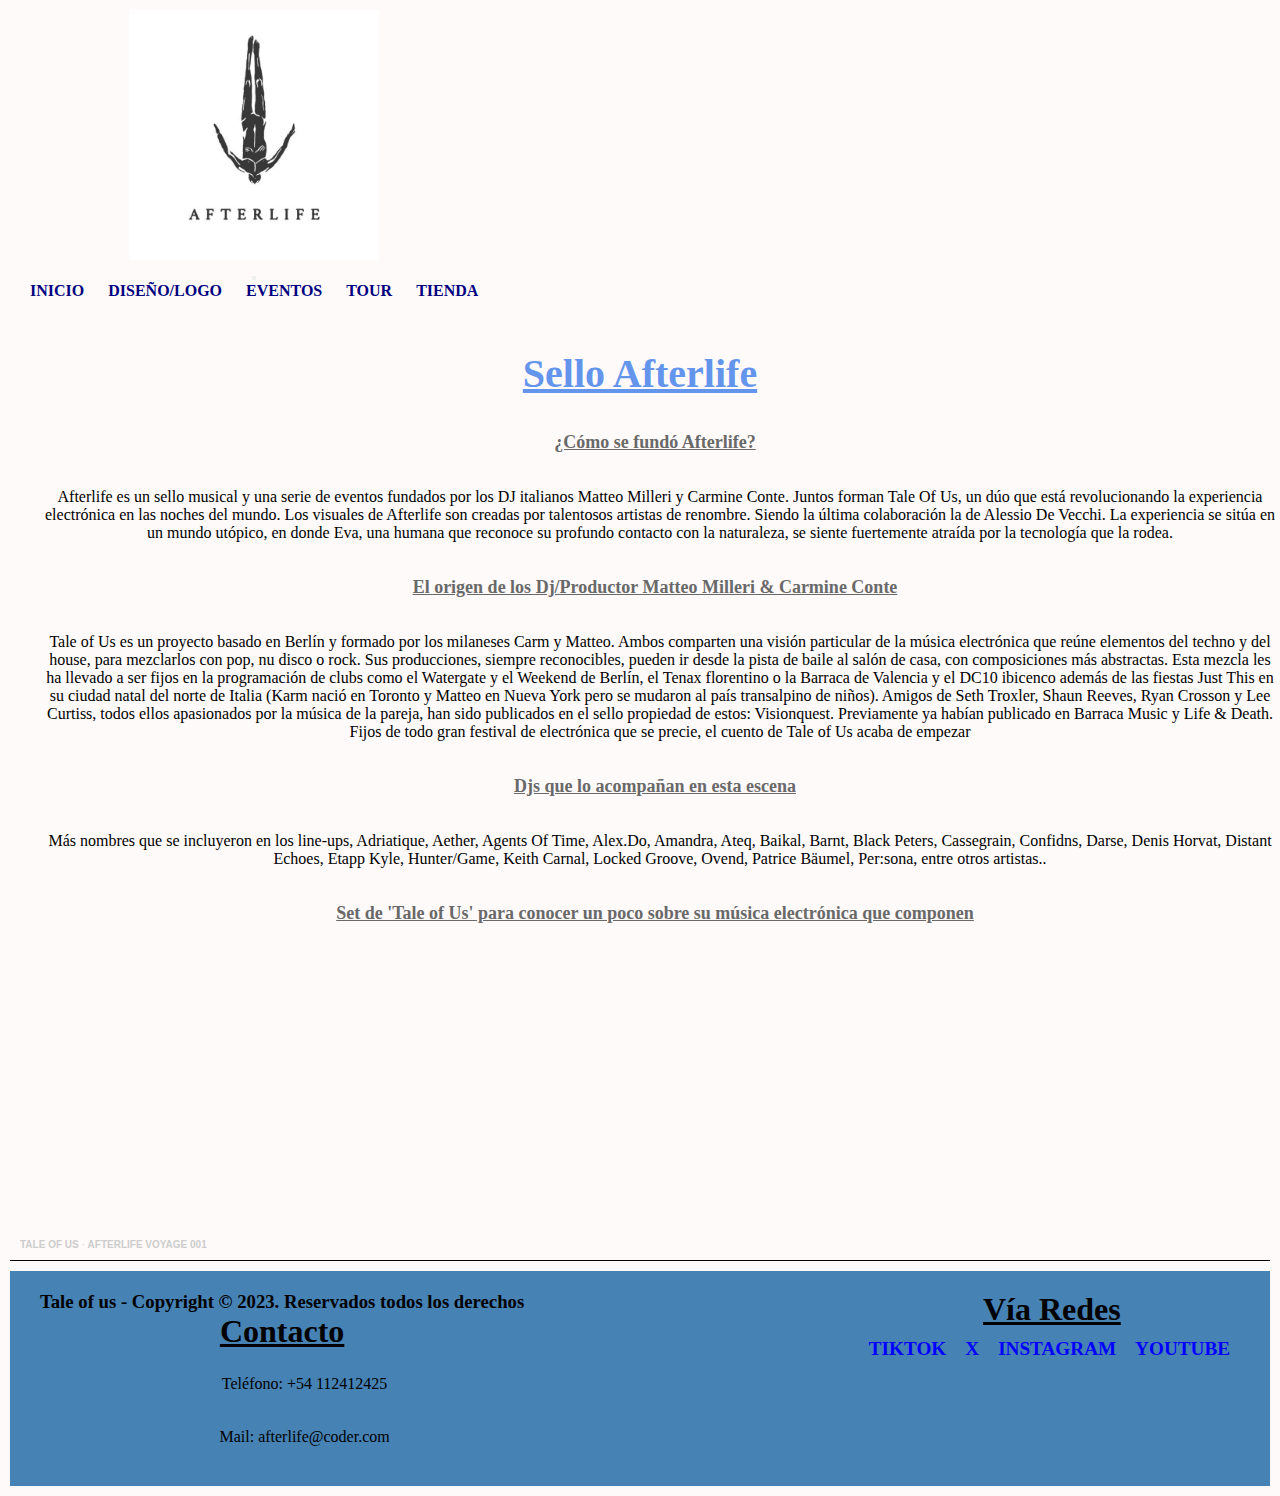
<file: index.html>
<!DOCTYPE html>
<html lang="es">

<head>
    <meta charset="UTF-8">
    <meta name="viewport" content="width=device-width, initial-scale=1.0">
    <meta name="description"
        content="Te damos la bienvenida a esta página de todo lo que conlleva la música electrónica">
    <title> Taleofus - Todo lo que necesitas saber de la música electrónica </title>
    <link rel="shortcut icon" href="https://electronicgroove.com/wp-content/uploads/2018/04/Afterlife.jpg" type="image/x-icon">
    <!-- CSS BS -->
    <link href="https://cdn.jsdelivr.net/npm/bootstrap@5.3.2/dist/css/bootstrap.min.css" rel="stylesheet"
        integrity="sha384-T3c6CoIi6uLrA9TneNEoa7RxnatzjcDSCmG1MXxSR1GAsXEV/Dwwykc2MPK8M2HN" crossorigin="anonymous">
    <!-- CSS -->
    <link rel="stylesheet" href="css/estilo.css">
</head>

<body>
    <!-- NavBar BS -->

    <header class="navbar navbar-expand-lg principio">
        <img class="logo" src="/img/logoafter.jpg" alt="Logo de Coder Taleofus">
        <div class="container-fluid">
            <a class="navbar-brand" href="#"></a>
            <button class="navbar-toggler" type="button" data-bs-toggle="collapse" data-bs-target="#navbarNav"
                aria-controls="navbarNav" aria-expanded="false" aria-label="Toggle navigation">
                <span class="navbar-toggler-icon"></span>
            </button>
            <nav class="collapse navbar-collapse" id="navbarNav">
                <ul class="navbar-nav">
                    <li><a href="index.html"> Inicio </a></li>
                    <li><a href="html/diseñologo.html"> Diseño/Logo</a></li>
                    <li><a href="html/eventos.html"> Eventos </a></li>
                    <li><a href="html/tour.html"> Tour </a></li>
                    <li><a href="html/contacto.html"> Tienda </a></li>
                </ul>
            </nav>
        </div>
    </header>

    <main>
        <h1> Sello Afterlife </h1>

        <h2> ¿Cómo se fundó Afterlife? </h2>

        <p>Afterlife es un sello musical y una serie de eventos fundados por los DJ italianos Matteo Milleri y Carmine
            Conte. Juntos forman Tale Of Us, un dúo que está revolucionando la experiencia electrónica en las noches del
            mundo. Los visuales de Afterlife son creadas por talentosos artistas de renombre. Siendo la última
            colaboración la de Alessio De Vecchi. La experiencia se sitúa en un mundo utópico, en donde Eva, una humana
            que reconoce su profundo contacto con la naturaleza, se siente fuertemente atraída por la tecnología que la
            rodea.</p>

        <h2> El origen de los Dj/Productor Matteo Milleri & Carmine Conte </h2>

        <p>Tale of Us es un proyecto basado en Berlín y formado por los milaneses Carm y Matteo. Ambos comparten una
            visión particular de la música electrónica que reúne elementos del techno y del house, para mezclarlos con
            pop, nu disco o rock. Sus producciones, siempre reconocibles, pueden ir desde la pista de baile al salón de
            casa, con composiciones más abstractas. Esta mezcla les ha llevado a ser fijos en la programación de clubs
            como el Watergate y el Weekend de Berlín, el Tenax florentino o la Barraca de Valencia y el DC10 ibicenco
            además de las fiestas Just This en su ciudad natal del norte de Italia (Karm nació en Toronto y Matteo en
            Nueva York pero se mudaron al país transalpino de niños). Amigos de Seth Troxler, Shaun Reeves, Ryan Crosson
            y Lee Curtiss, todos ellos apasionados por la música de la pareja, han sido publicados en el sello propiedad
            de estos: Visionquest. Previamente ya habían publicado en Barraca Music y Life & Death. Fijos de todo gran
            festival de electrónica que se precie, el cuento de Tale of Us acaba de empezar</p>

        <h2> Djs que lo acompañan en esta escena </h2>

        <p>Más nombres que se incluyeron en los line-ups, Adriatique, Aether, Agents Of Time, Alex.Do, Amandra, Ateq,
            Baikal, Barnt, Black Peters, Cassegrain, Confidns, Darse, Denis Horvat, Distant Echoes, Etapp Kyle,
            Hunter/Game, Keith Carnal, Locked Groove, Ovend, Patrice Bäumel, Per:sona, entre otros artistas..</p>

        <h2> Set de 'Tale of Us' para conocer un poco sobre su música electrónica que componen </h2>
        <iframe width="100%" height="300" scrolling="no" frameborder="no" allow="autoplay"
            src="https://w.soundcloud.com/player/?url=https%3A//api.soundcloud.com/tracks/292119579&color=%23ff5500&auto_play=false&hide_related=false&show_comments=true&show_user=true&show_reposts=false&show_teaser=true&visual=true"></iframe>
        <div
            style="font-size: 10px; color: #cccccc;line-break: anywhere;word-break: normal;overflow: hidden;white-space: nowrap;text-overflow: ellipsis; font-family: Interstate,Lucida Grande,Lucida Sans Unicode,Lucida Sans,Garuda,Verdana,Tahoma,sans-serif;font-weight: 100;">
            <a href="https://soundcloud.com/taleofus" title="Tale Of Us" target="_blank"
                style="color: #cccccc; text-decoration: none;">Tale Of Us</a> · <a
                href="https://soundcloud.com/taleofus/afterlife-voyage-001" title="Afterlife Voyage 001" target="_blank"
                style="color: #cccccc; text-decoration: none;">Afterlife Voyage 001</a>
        </div>
    </main>

    <footer class="footer">
        <div class="footerContenido d-flex flex-column text-center">
            <div class="informacionContacto">
                <h3> Tale of us - Copyright © 2023. Reservados todos los derechos </h3>
                <h4>Contacto</h4>
                <p><i class="fas fa-phone"></i> Teléfono: +54 112412425</p>
                <p><i class="fas fa-envelope"></i> Mail: afterlife@coder.com</p>
            </div>
            <div class="viaRedes">
                <h4>Vía Redes</h4>
                <a href="#"><i class="fab fa-tiktok"></i>Tiktok</a>
                <a href="#"><i class="fab fa-x"></i>X</a>
                <a href="#"><i class="fab fa-instagram"></i>Instagram</a>
                <a href="#"><i class="fab fa-youtube"></i>Youtube</a>
            </div>
        </div>
    </footer>

    <script src="https://cdn.jsdelivr.net/npm/bootstrap@5.3.2/dist/js/bootstrap.bundle.min.js"
        integrity="sha384-C6RzsynM9kWDrMNeT87bh95OGNyZPhcTNXj1NW7RuBCsyN/o0jlpcV8Qyq46cDfL"
        crossorigin="anonymous"></script>
</body>

</html>
</file>
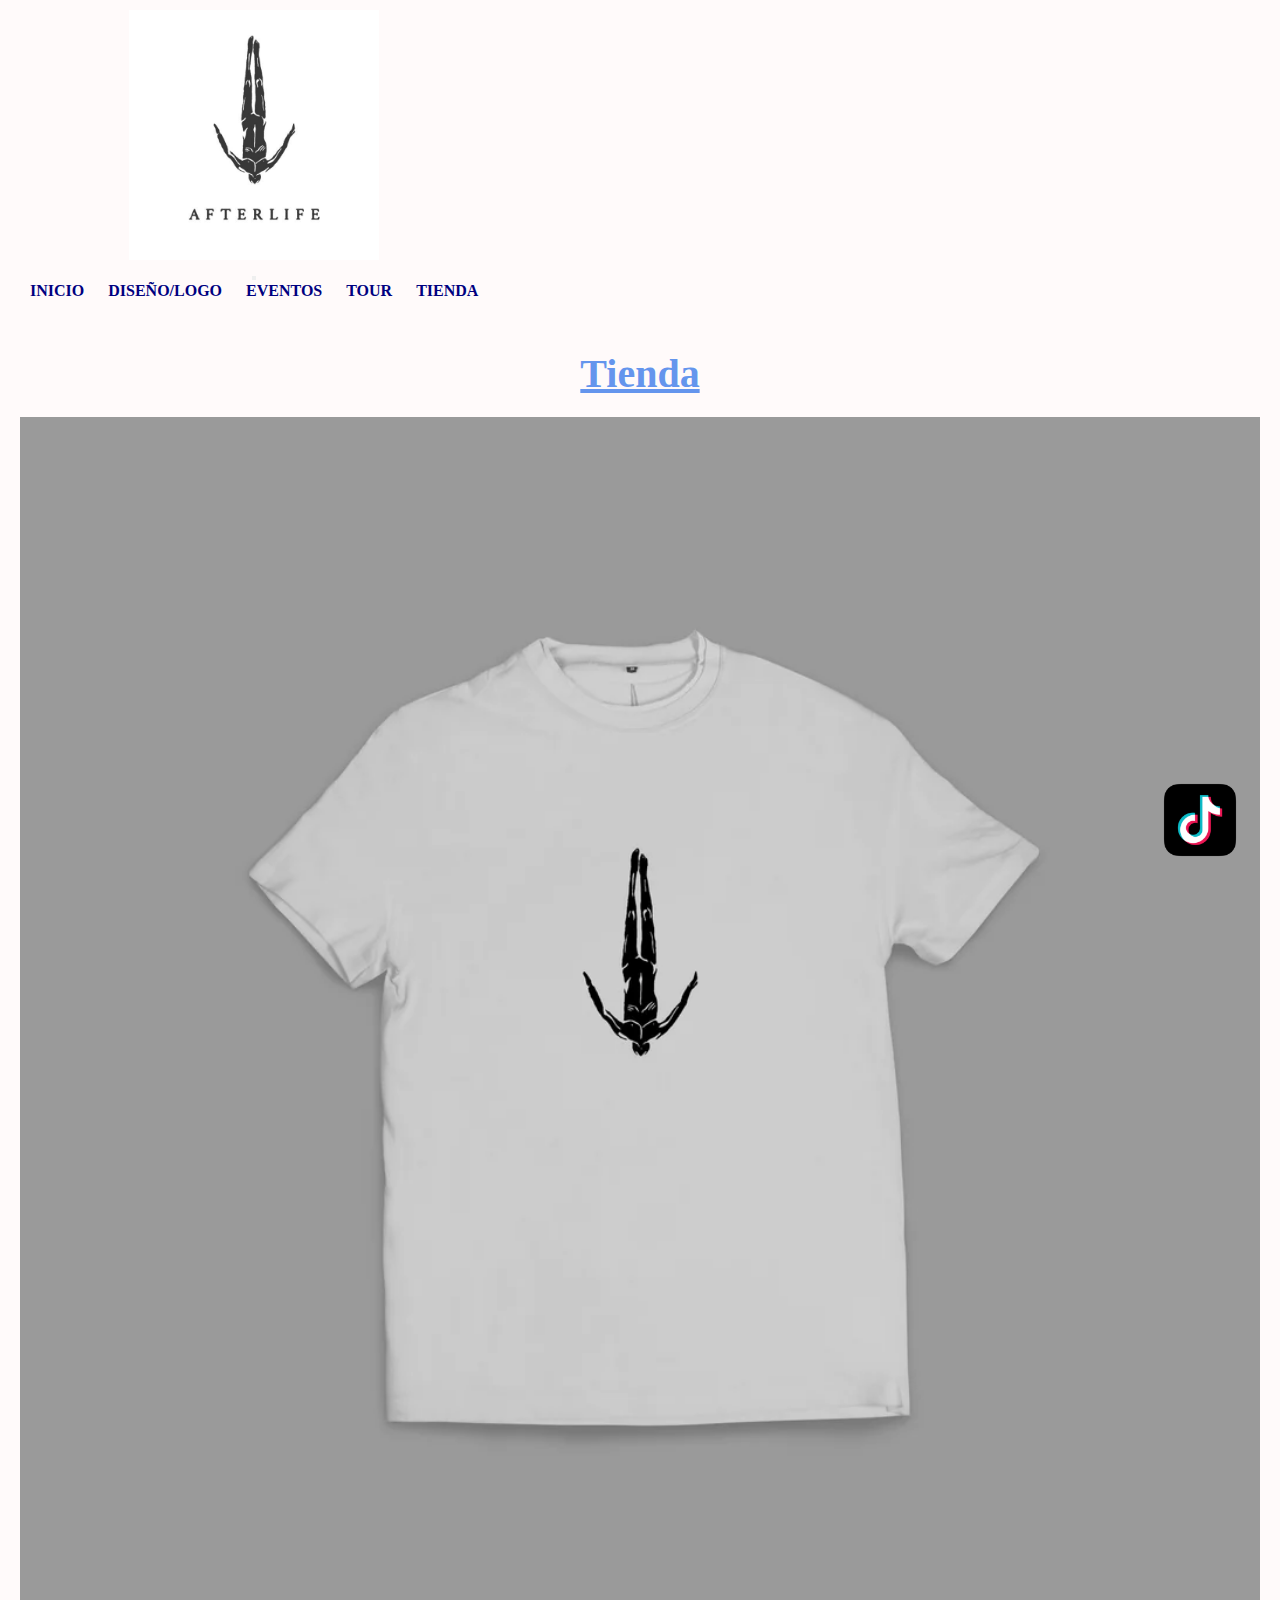
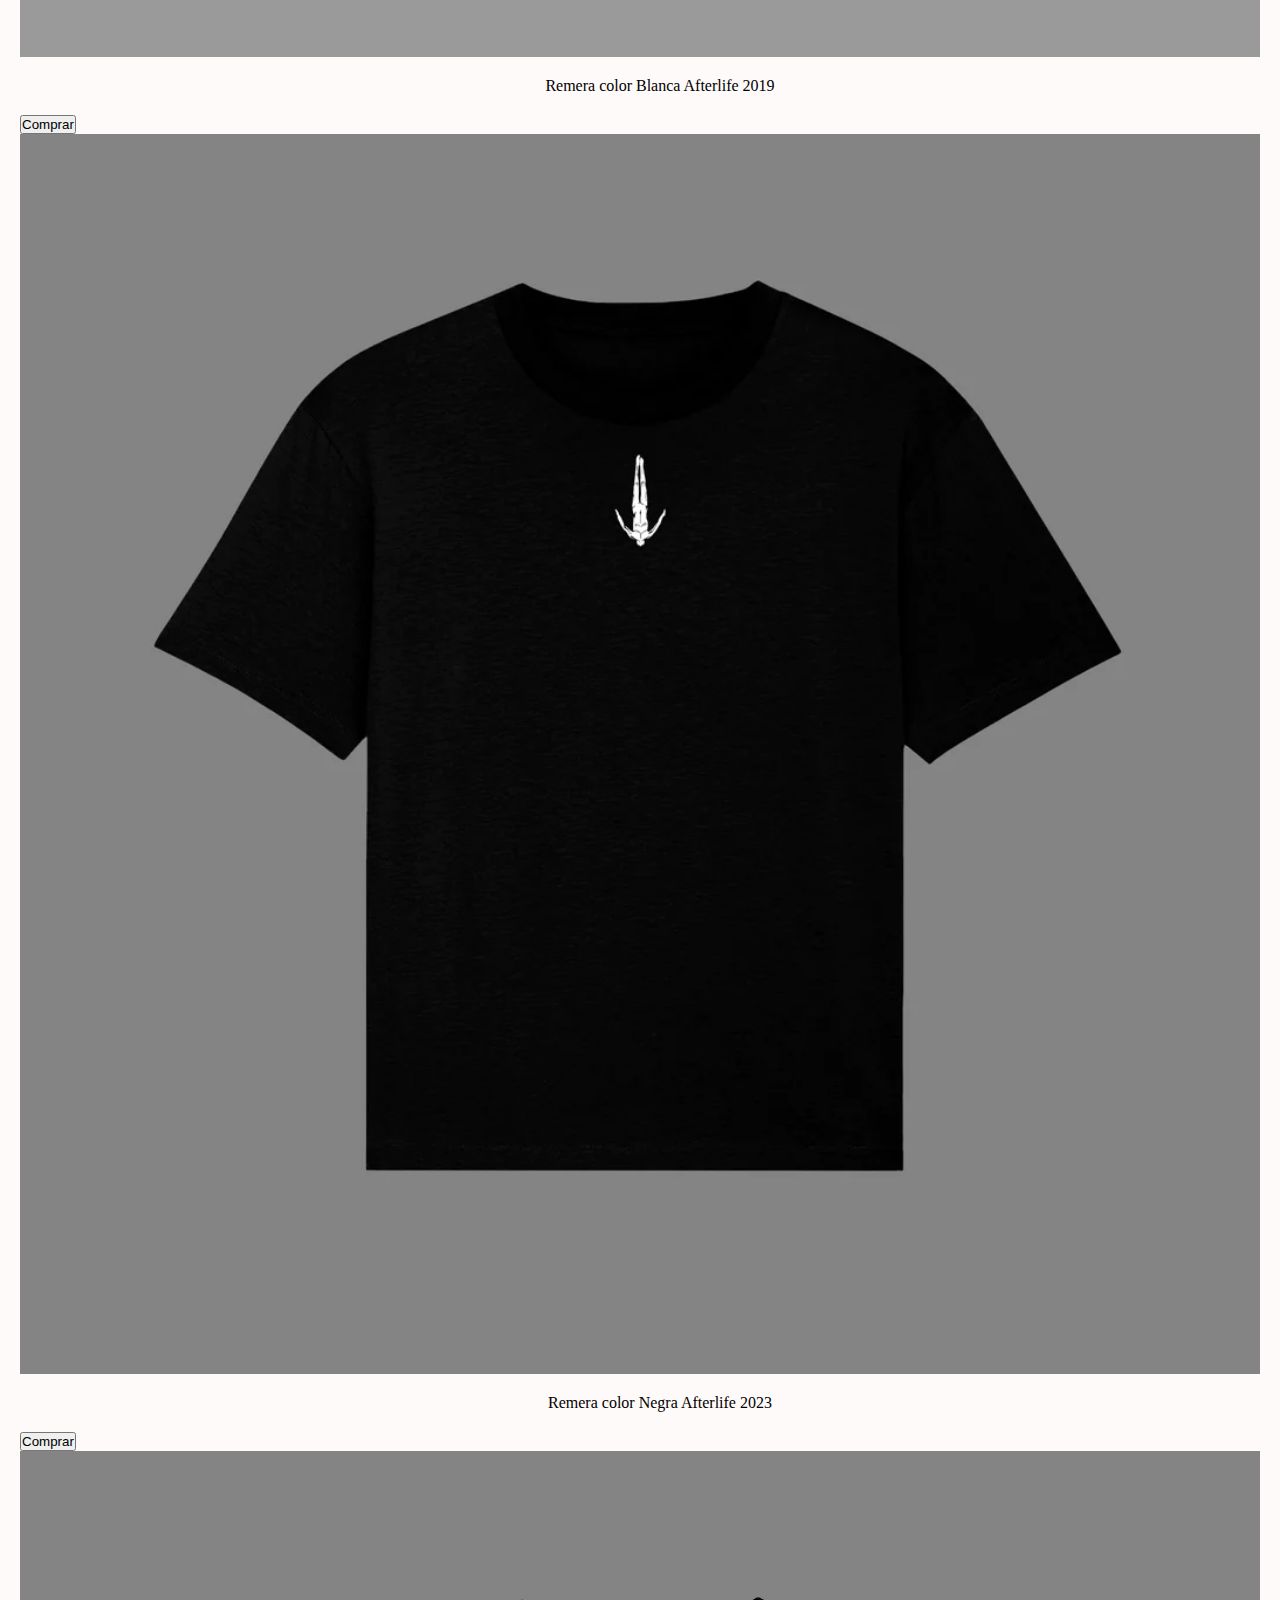
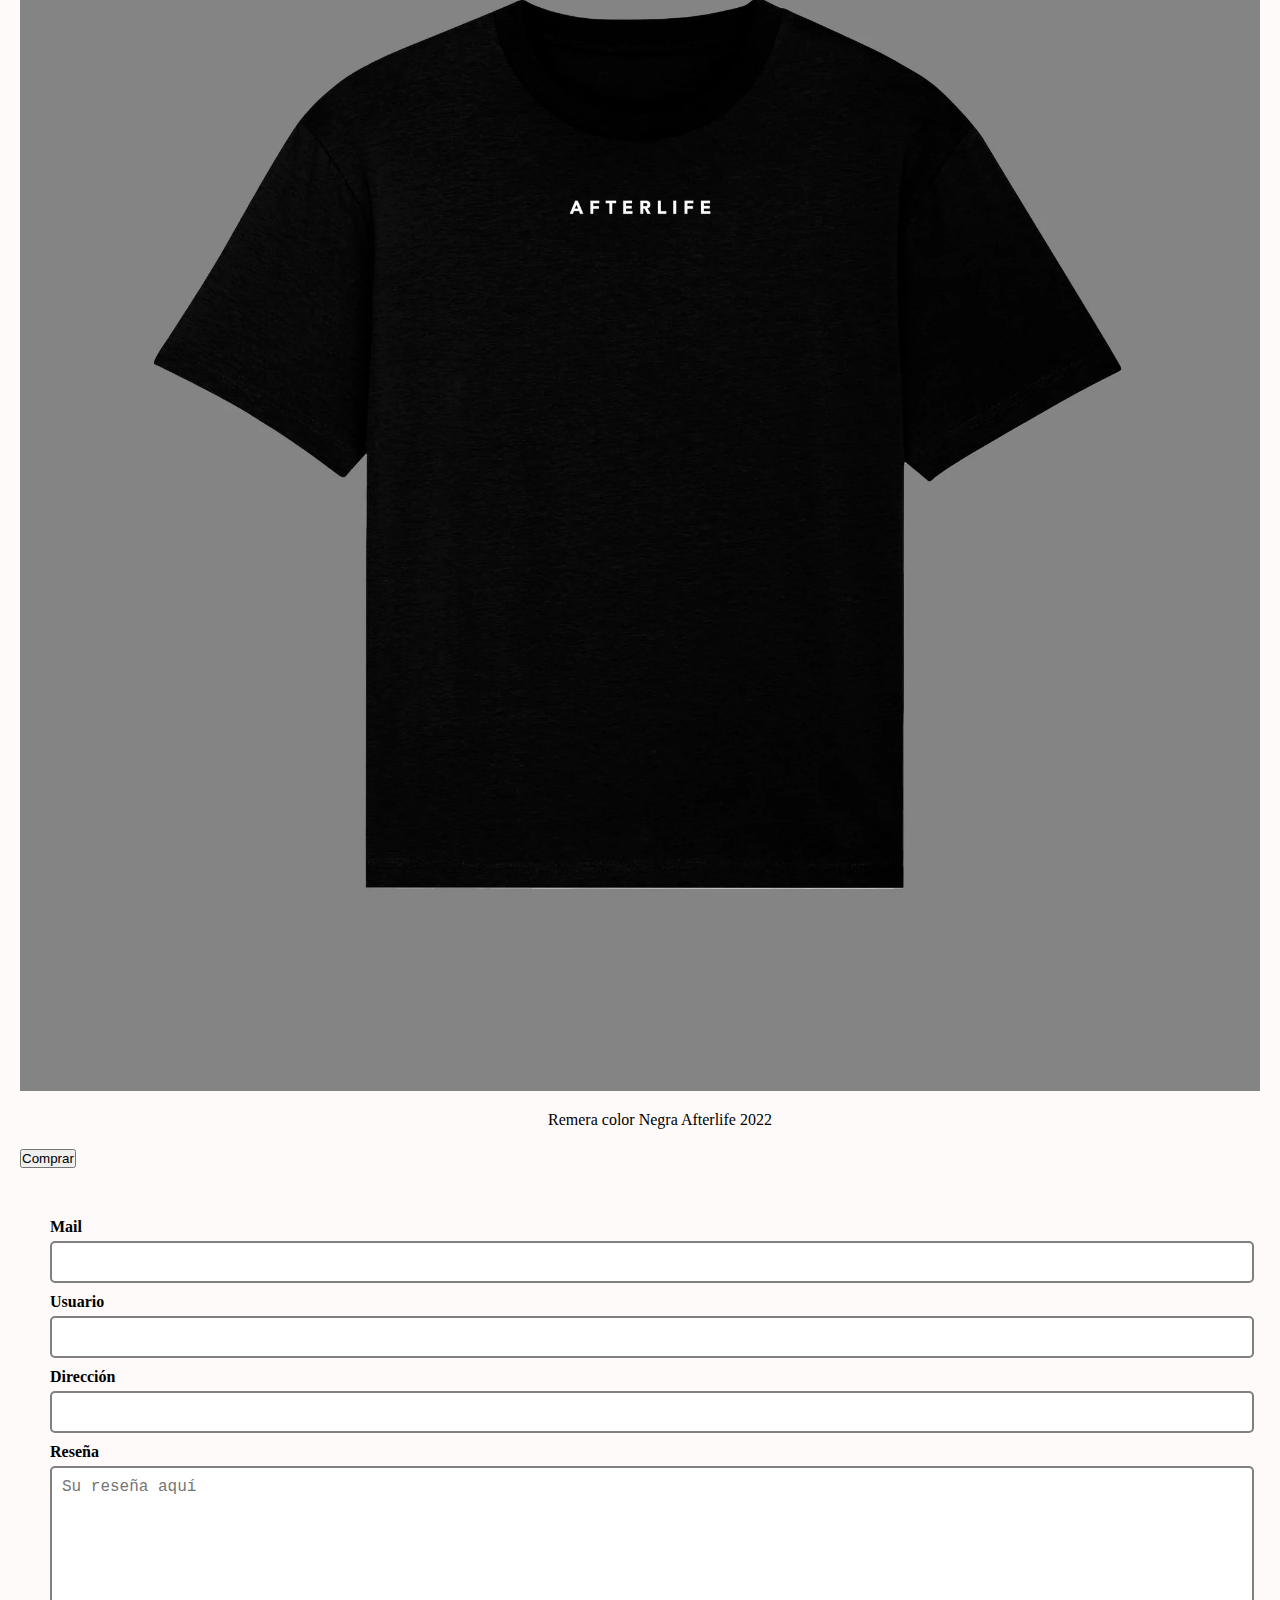
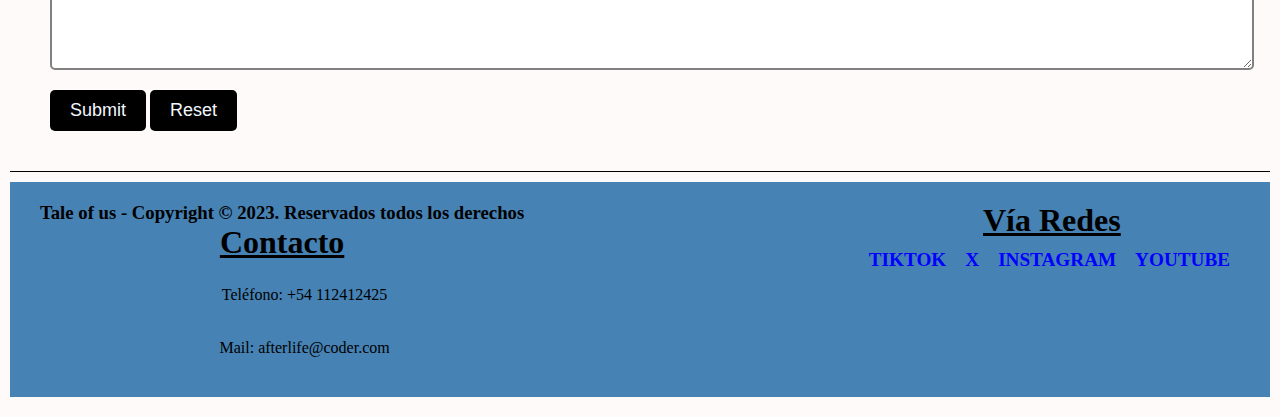
<file: html/contacto.html>
<!DOCTYPE html>
<html lang="es">

<head>
    <meta charset="UTF-8">
    <meta name="viewport" content="width=device-width, initial-scale=1.0">
    <meta name="description" content="Ponete en contacto con nosotros que te vamos a guiar todo lo que podamos.">
    <title>Contacto - Taleofus</title>
    <link rel="shortcut icon" href="https://electronicgroove.com/wp-content/uploads/2018/04/Afterlife.jpg"
        type="image/x-icon">
    <!-- CSS BS -->
    <link href="https://cdn.jsdelivr.net/npm/bootstrap@5.3.2/dist/css/bootstrap.min.css" rel="stylesheet"
        integrity="sha384-T3c6CoIi6uLrA9TneNEoa7RxnatzjcDSCmG1MXxSR1GAsXEV/Dwwykc2MPK8M2HN" crossorigin="anonymous">
    <!-- CSS -->
    <link rel="stylesheet" href="../css/estilo.css">
</head>

<body>
    <header class="navbar navbar-expand-lg principio">
        <img class="logo" src="/img/logoafter.jpg" alt="Logo de Coder Taleofus">
        <div class="container-fluid">
            <a class="navbar-brand" href="#"></a>
            <button class="navbar-toggler" type="button" data-bs-toggle="collapse" data-bs-target="#navbarNav"
                aria-controls="navbarNav" aria-expanded="false" aria-label="Toggle navigation">
                <span class="navbar-toggler-icon"></span>
            </button>
            <nav class="collapse navbar-collapse" id="navbarNav">
                <ul class="navbar-nav">
                    <li><a href="/index.html"> Inicio </a></li>
                    <li><a href="diseñologo.html"> Diseño/Logo</a></li>
                    <li><a href="eventos.html"> Eventos </a></li>
                    <li><a href="tour.html"> Tour </a></li>
                    <li><a href="contacto.html"> Tienda </a></li>
                </ul>
            </nav>
        </div>
    </header>

    <main class="row">
        <h1> Tienda </h1>

        <div class="tarjeta col-xl-4 col-md-10">
            <img class="imgContacto" src="../img/tienda.png" alt="Foto de remera blanca de las primeras que salieron 2019 en la tienda/contacto">
            <p>Remera color Blanca Afterlife 2019</p>
            <button class="boton"> Comprar </button>
        </div>
    
        <div class="tarjeta col-xl-4 col-md-10">
            <img class="imgContacto" src="../img/tienda1.png" alt="Foto de remera negra más actual del 2023 en la tienda/contacto">
            <p>Remera color Negra Afterlife 2023</p>
            <button class="boton"> Comprar </button>
        </div>

        <div class="tarjeta col-xl-4 col-md-10">
            <img class="imgContacto" src="/img/remeraafterrr.webp" alt="Foto de remera negra 2022 en la tienda/contacto ">
            <p>Remera color Negra Afterlife 2022</p>
            <button class="boton"> Comprar </button>
        </div>

        <form>
            <label for="mail"> Mail </label>
            <input type="text" id="mail">

            <label for="apellido"> Usuario </label>
            <input type="text" id="usuario">

            <label for="direccion"> Dirección </label>
            <input type="text" id="dirección">

            <label for="reseña"> Reseña </label>
            <textarea name="" id="" cols="30" rows="10" placeholder="Su reseña aquí"></textarea>

            <input class="btnFormulario" type="submit">
            <input class="btnFormulario" type="reset">

            <div>
                <img class="logoTik" src="/img/logotik.webp" alt="Logo de tiktok que podes acceder">
            </div>

        </form>

    </main>

    <footer class="footer">
        <div class="footerContenido d-flex flex-column text-center">
            <div class="informacionContacto">
                <h3> Tale of us - Copyright © 2023. Reservados todos los derechos </h3>
                <h4>Contacto</h4>
                <p><i class="fas fa-phone"></i> Teléfono: +54 112412425</p>
                <p><i class="fas fa-envelope"></i> Mail: afterlife@coder.com</p>
            </div>
            <div class="viaRedes">
                <h4>Vía Redes</h4>
                <a href="#"><i class="fab fa-tiktok"></i>Tiktok</a>
                <a href="#"><i class="fab fa-x"></i>X</a>
                <a href="#"><i class="fab fa-instagram"></i>Instagram</a>
                <a href="#"><i class="fab fa-youtube"></i>Youtube</a>
            </div>
        </div>
    </footer>

    <script src="https://cdn.jsdelivr.net/npm/bootstrap@5.3.2/dist/js/bootstrap.bundle.min.js"
        integrity="sha384-C6RzsynM9kWDrMNeT87bh95OGNyZPhcTNXj1NW7RuBCsyN/o0jlpcV8Qyq46cDfL"
        crossorigin="anonymous"></script>
</body>

</html>
</file>
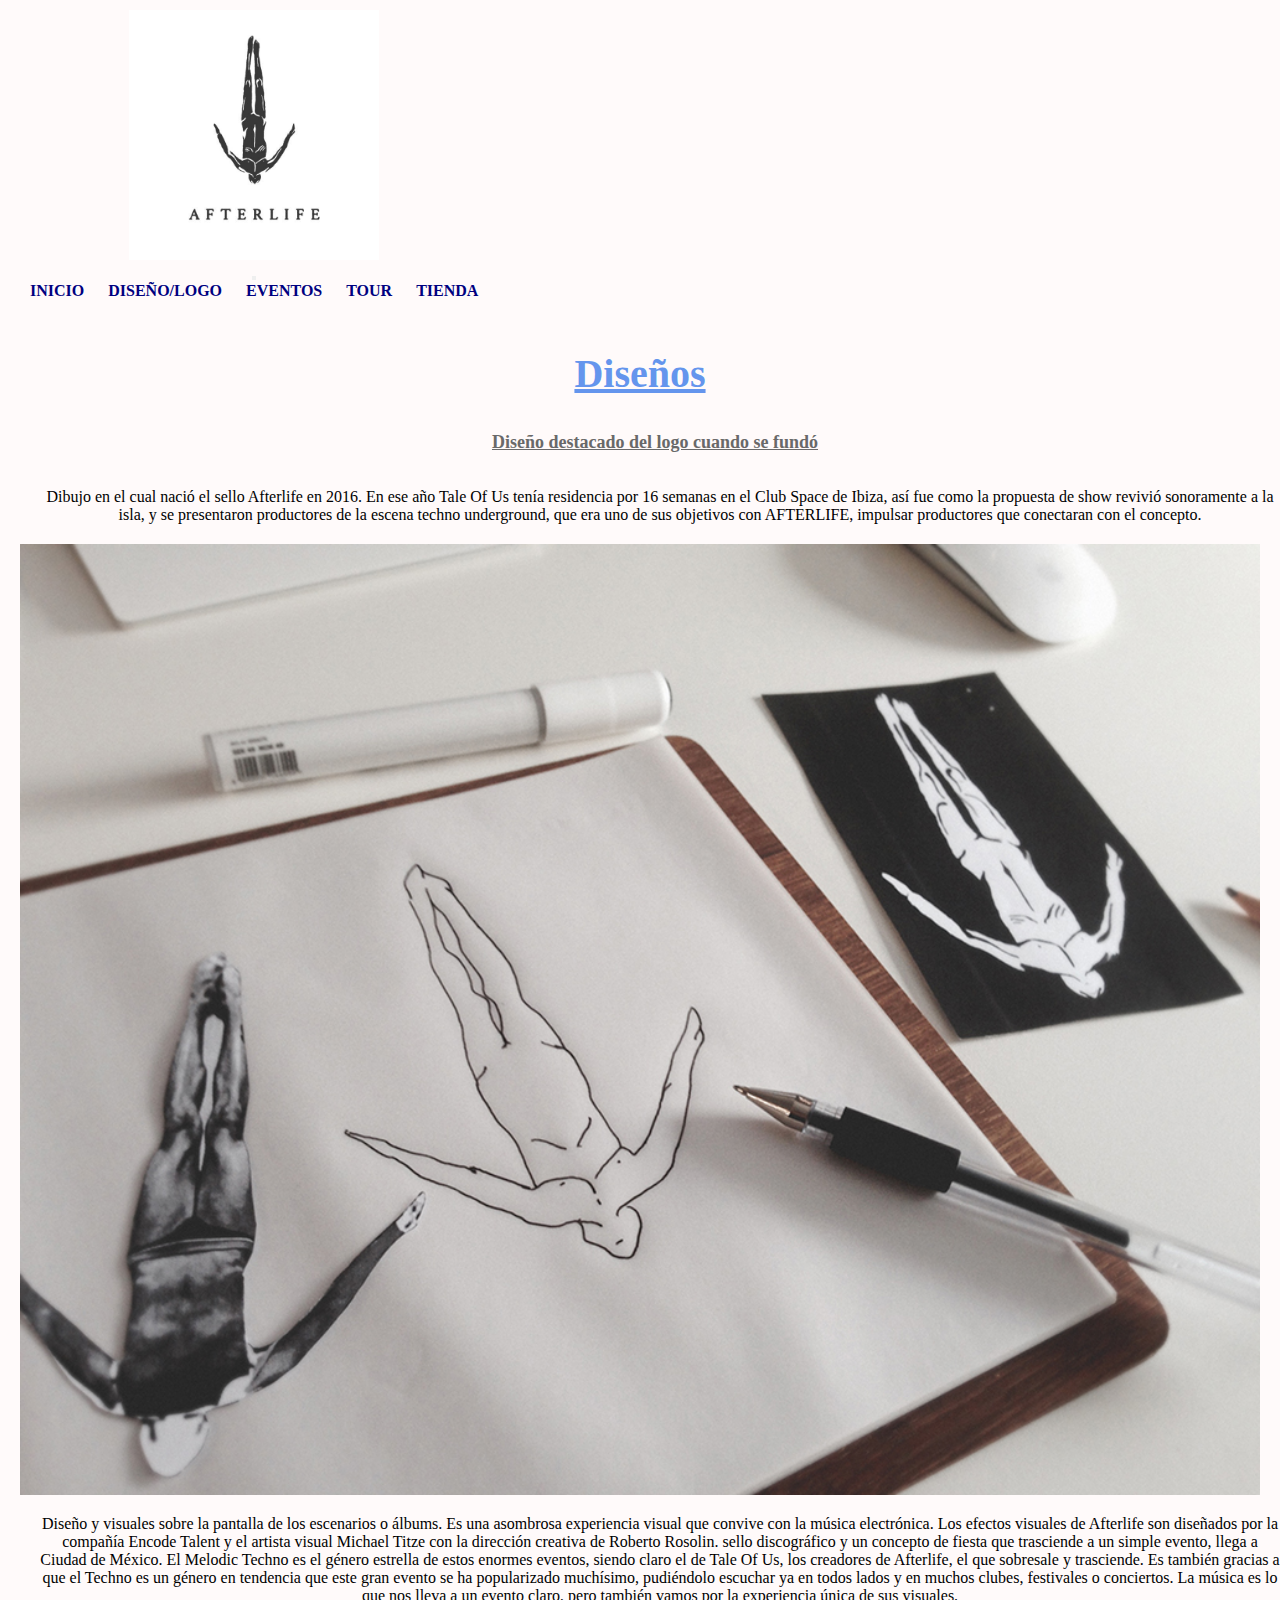
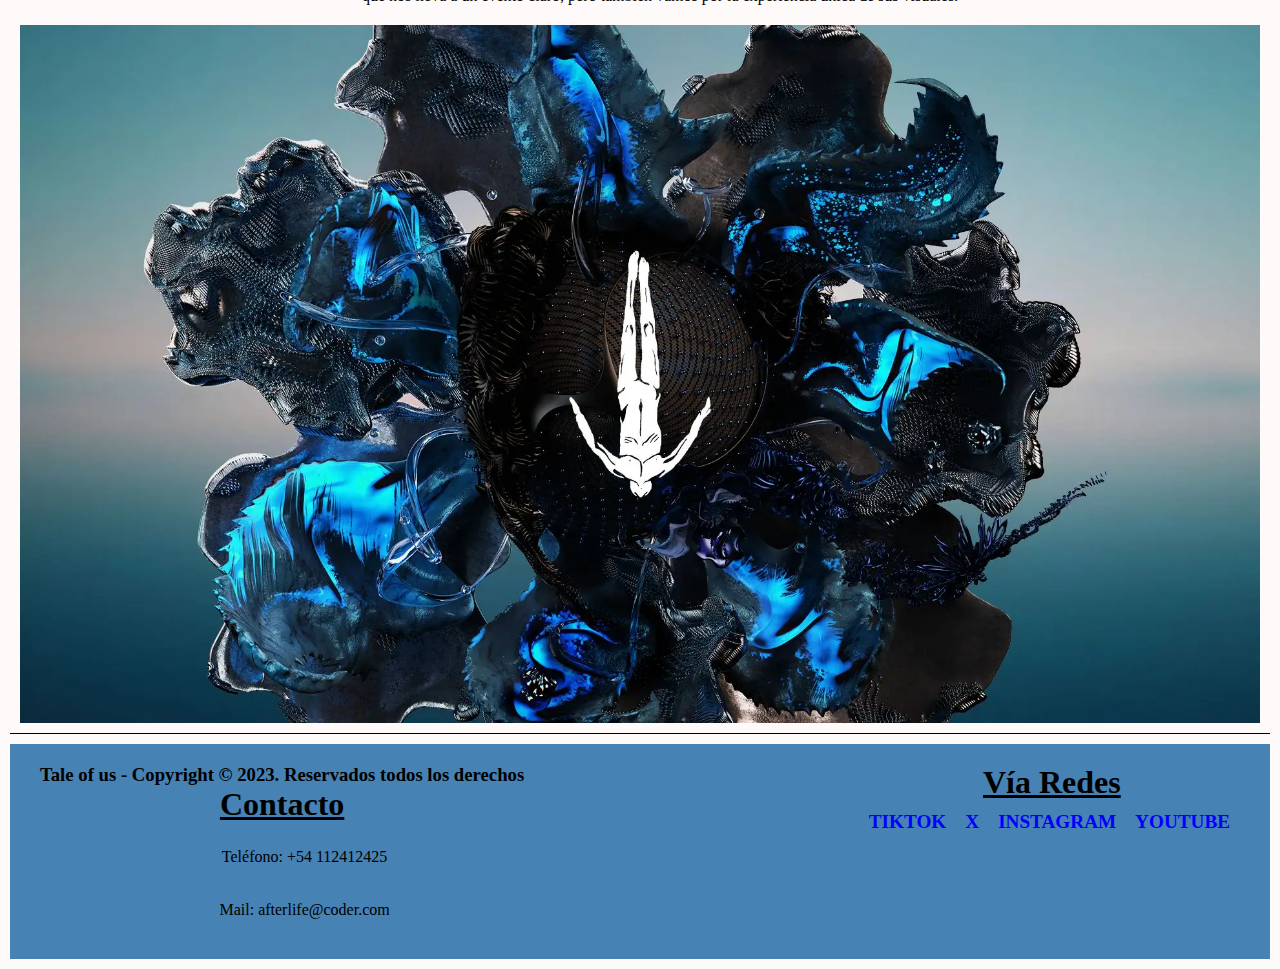
<file: html/diseñologo.html>
<!DOCTYPE html>
<html lang="es">

<head>
    <meta charset="UTF-8">
    <meta name="viewport" content="width=device-width, initial-scale=1.0">
    <meta name="description"
        content="Si necesitas informarte más sobre la actualidad no dudes en informarte por este medio. Acá tenés toda la información y algunas de las últimas noticias para que no te pierdas nada">
    <title>Diseño/Logo - Taleofus</title>
    <link rel="shortcut icon" href="https://electronicgroove.com/wp-content/uploads/2018/04/Afterlife.jpg"
        type="image/x-icon">
    <!-- CSS BS -->
    <link href="https://cdn.jsdelivr.net/npm/bootstrap@5.3.2/dist/css/bootstrap.min.css" rel="stylesheet"
        integrity="sha384-T3c6CoIi6uLrA9TneNEoa7RxnatzjcDSCmG1MXxSR1GAsXEV/Dwwykc2MPK8M2HN" crossorigin="anonymous">
    <!-- CSS -->
    <link rel="stylesheet" href="../css/estilo.css">
</head>

<body>
    <header class="navbar navbar-expand-lg principio">
        <img class="logo" src="/img/logoafter.jpg" alt="Logo de Coder Taleofus">
        <div class="container-fluid">
            <a class="navbar-brand" href="#"></a>
            <button class="navbar-toggler" type="button" data-bs-toggle="collapse" data-bs-target="#navbarNav"
                aria-controls="navbarNav" aria-expanded="false" aria-label="Toggle navigation">
                <span class="navbar-toggler-icon"></span>
            </button>
            <nav class="collapse navbar-collapse" id="navbarNav">
                <ul class="navbar-nav">
                    <li><a href="/index.html"> Inicio </a></li>
                    <li><a href="diseñologo.html"> Diseño/Logo</a></li>
                    <li><a href="eventos.html"> Eventos </a></li>
                    <li><a href="tour.html"> Tour </a></li>
                    <li><a href="contacto.html"> Tienda </a></li>
                </ul>
            </nav>
        </div>
    </header>

    <main class="row">
        <h1> Diseños </h1>

        <h2> Diseño destacado del logo cuando se fundó </h2>

        <div class="tarjeta col-xl-6 col-md-10">
            <p> Dibujo en el cual nació el sello Afterlife en 2016. En ese año Tale Of Us tenía residencia por 16
                semanas en el Club Space de Ibiza, así fue como la propuesta de show revivió sonoramente a la isla, y se
                presentaron productores de la escena techno underground, que era uno de sus objetivos con AFTERLIFE,
                impulsar productores que conectaran con el concepto. </p>
            <img class="imgDiseñologo" src="../img/diseño.png" alt="Foto de logo cuando se desarrollo">
        </div>

        <div class="tarjeta col-xl-6 col-md-10">
            <p> Diseño y visuales sobre la pantalla de los escenarios o álbums. Es una asombrosa experiencia visual que
                convive con la música electrónica. Los efectos visuales de Afterlife son diseñados por la compañía
                Encode Talent y el artista visual Michael Titze con la dirección creativa de Roberto Rosolin. sello
                discográfico y un concepto de fiesta que trasciende a un simple evento, llega a Ciudad de México. El
                Melodic Techno es el género estrella de estos enormes eventos, siendo claro el de Tale Of Us, los
                creadores de Afterlife, el que sobresale y trasciende. Es también gracias a que el Techno es un género
                en tendencia que este gran evento se ha popularizado muchísimo, pudiéndolo escuchar ya en todos lados y
                en muchos clubes, festivales o conciertos. La música es lo que nos lleva a un evento claro, pero también
                vamos por la experiencia única de sus visuales. </p>
            <img class="imgDiseñologo" src="../img/present.png" alt="Foto de diseño y visuales sobre el escenario">
        </div>



    </main>

    <footer class="footer">
        <div class="footerContenido d-flex flex-column text-center">
            <div class="informacionContacto">
                <h3> Tale of us - Copyright © 2023. Reservados todos los derechos </h3>
                <h4>Contacto</h4>
                <p><i class="fas fa-phone"></i> Teléfono: +54 112412425</p>
                <p><i class="fas fa-envelope"></i> Mail: afterlife@coder.com</p>
            </div>
            <div class="viaRedes">
                <h4>Vía Redes</h4>
                <a href="#"><i class="fab fa-tiktok"></i>Tiktok</a>
                <a href="#"><i class="fab fa-x"></i>X</a>
                <a href="#"><i class="fab fa-instagram"></i>Instagram</a>
                <a href="#"><i class="fab fa-youtube"></i>Youtube</a>
            </div>
        </div>
    </footer>

    <script src="https://cdn.jsdelivr.net/npm/bootstrap@5.3.2/dist/js/bootstrap.bundle.min.js"
        integrity="sha384-C6RzsynM9kWDrMNeT87bh95OGNyZPhcTNXj1NW7RuBCsyN/o0jlpcV8Qyq46cDfL"
        crossorigin="anonymous"></script>
</body>

</html>
</file>
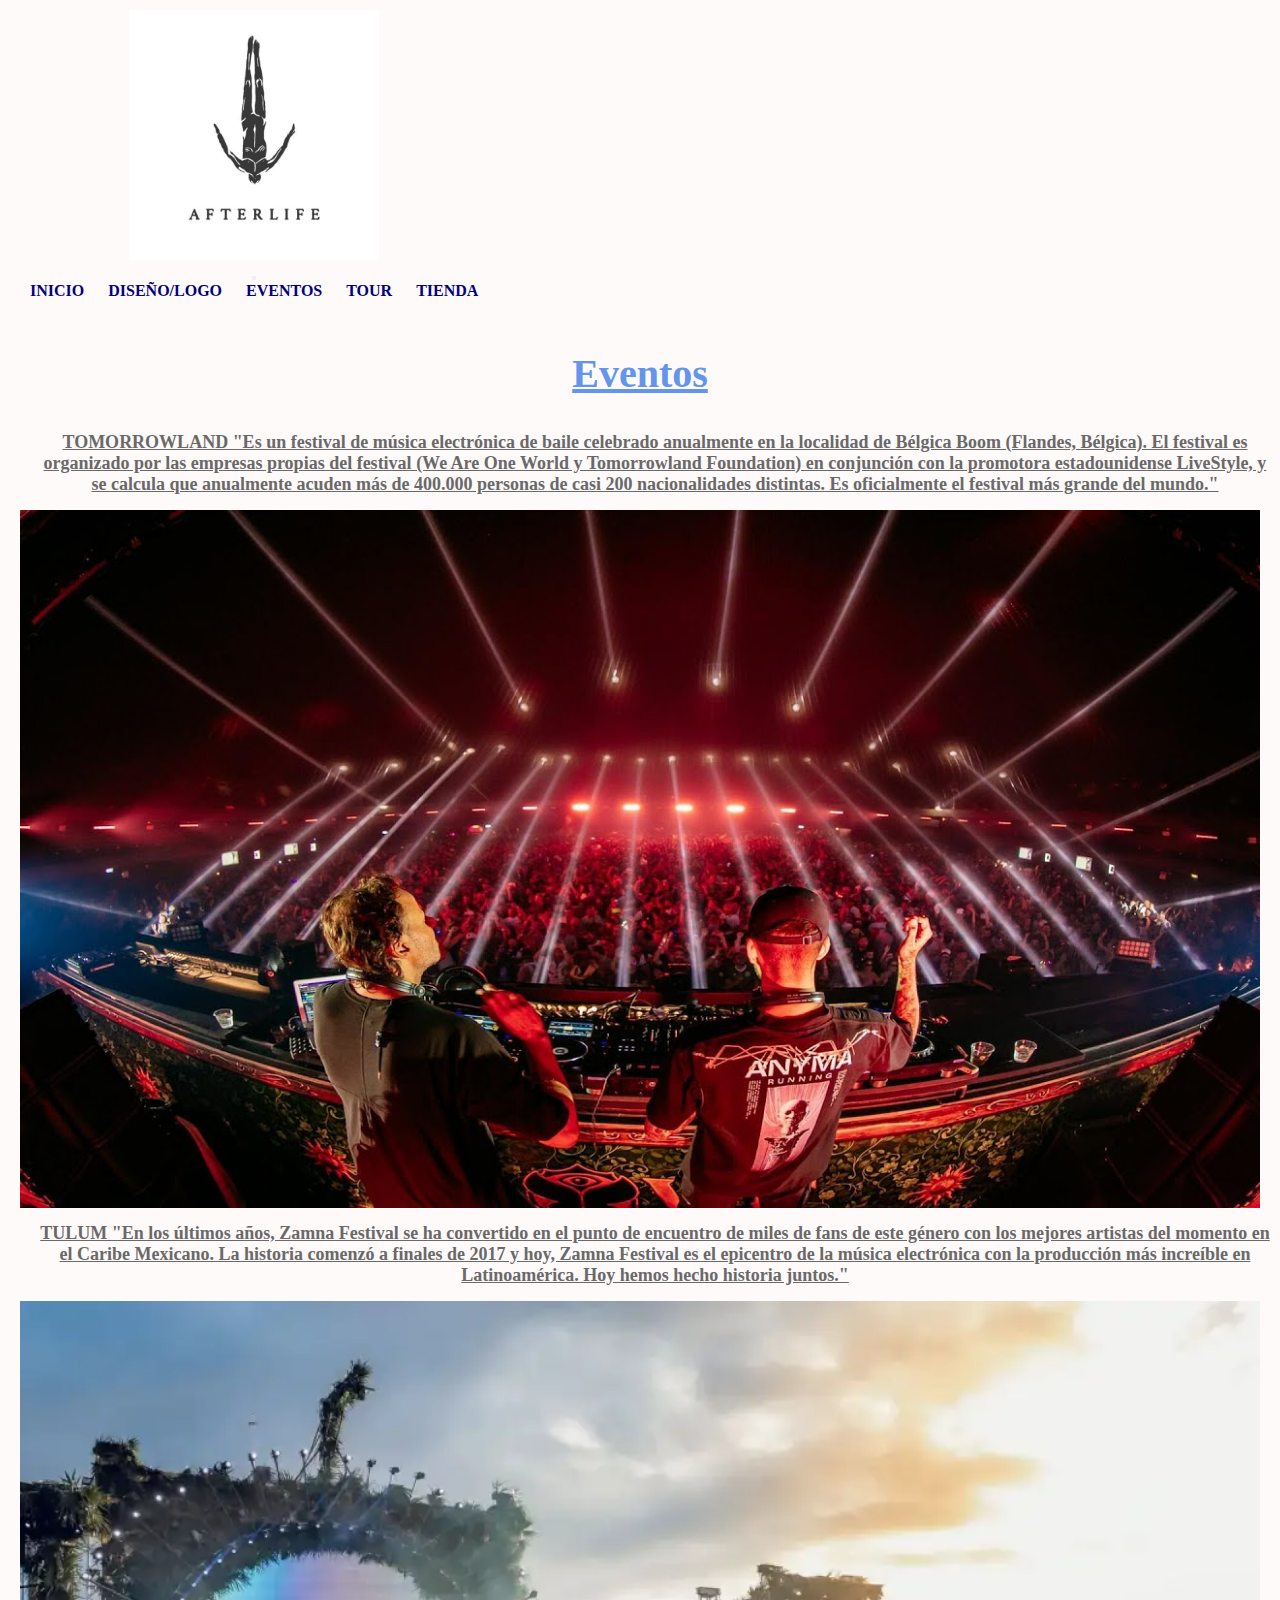
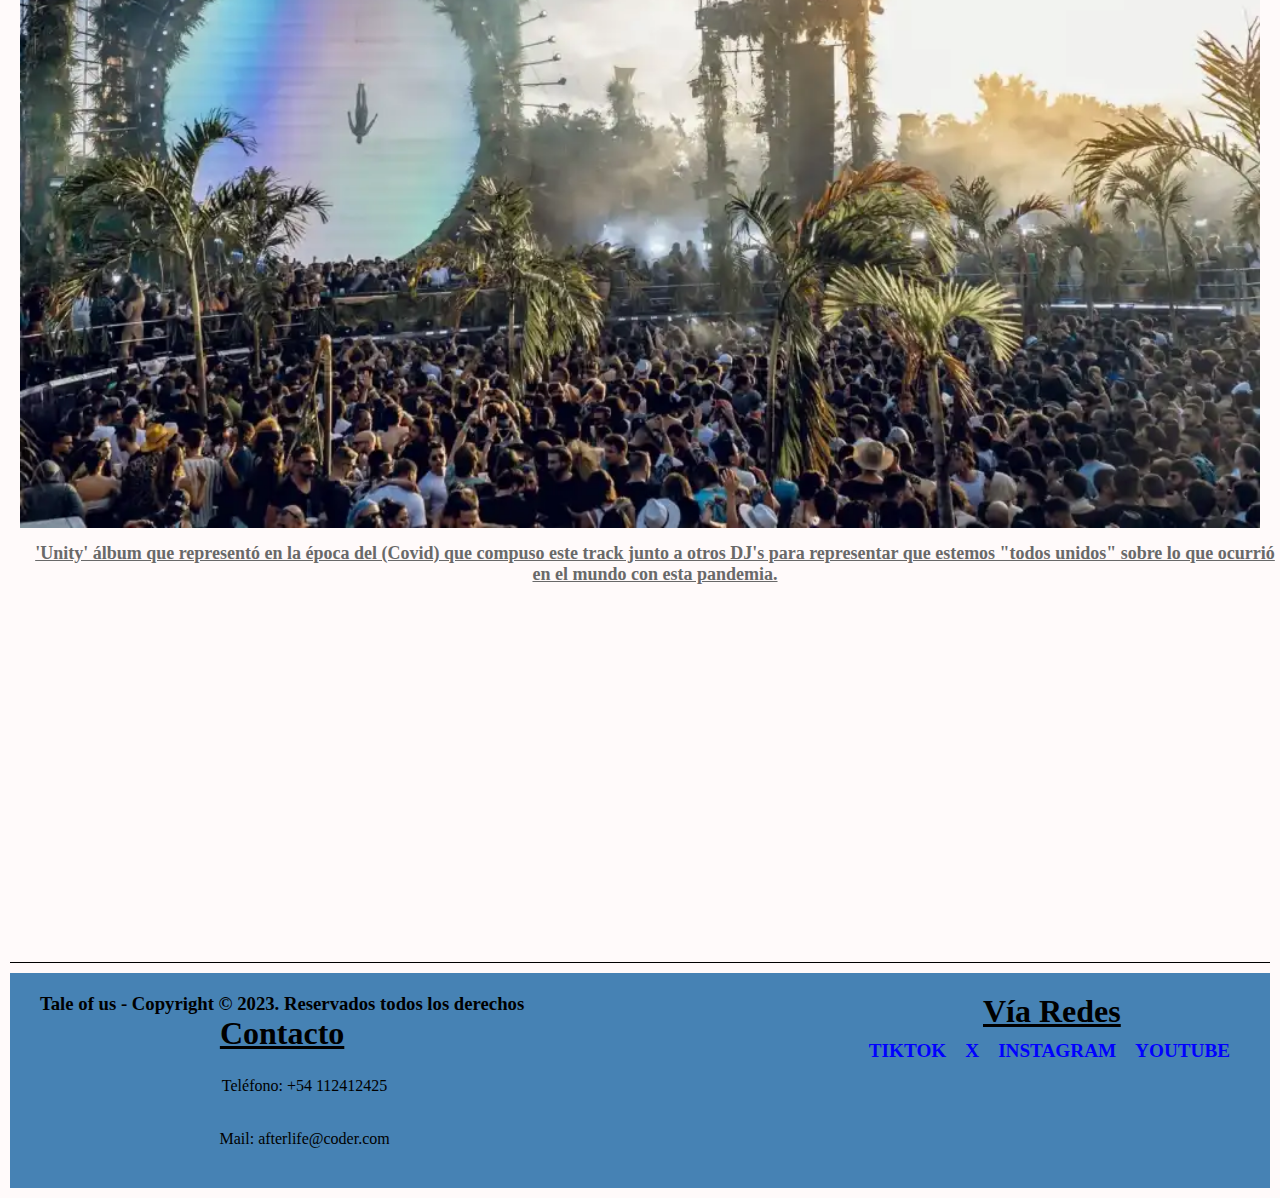
<file: html/eventos.html>
<!DOCTYPE html>
<html lang="es">

<head>
    <meta charset="UTF-8">
    <meta name="viewport" content="width=device-width, initial-scale=1.0">
    <meta name="description" content="Algunos de los últimos eventos que se realizaron sobre este sello">
    <title>Eventos - Taleofus</title>
    <link rel="shortcut icon" href="https://electronicgroove.com/wp-content/uploads/2018/04/Afterlife.jpg"
        type="image/x-icon">
    <!-- CSS BS -->
    <link href="https://cdn.jsdelivr.net/npm/bootstrap@5.3.2/dist/css/bootstrap.min.css" rel="stylesheet"
        integrity="sha384-T3c6CoIi6uLrA9TneNEoa7RxnatzjcDSCmG1MXxSR1GAsXEV/Dwwykc2MPK8M2HN" crossorigin="anonymous">
    <!-- CSS -->
    <link rel="stylesheet" href="../css/estilo.css">
</head>

<body>
    <header class="navbar navbar-expand-lg principio">
        <img class="logo" src="/img/logoafter.jpg" alt="Logo de Coder Taleofus">
        <div class="container-fluid">
            <a class="navbar-brand" href="#"></a>
            <button class="navbar-toggler" type="button" data-bs-toggle="collapse" data-bs-target="#navbarNav"
                aria-controls="navbarNav" aria-expanded="false" aria-label="Toggle navigation">
                <span class="navbar-toggler-icon"></span>
            </button>
            <nav class="collapse navbar-collapse" id="navbarNav">
                <ul class="navbar-nav">
                    <li><a href="/index.html"> Inicio </a></li>
                    <li><a href="diseñologo.html"> Diseño/Logo</a></li>
                    <li><a href="eventos.html"> Eventos </a></li>
                    <li><a href="tour.html"> Tour </a></li>
                    <li><a href="contacto.html"> Tienda </a></li>
                </ul>
            </nav>
        </div>
    </header>

    <main class="row">
        <h1> Eventos </h1>

        <div class="tarjeta col-xl-6 col-md-10">
            <h2>TOMORROWLAND "Es un festival de música electrónica de baile celebrado anualmente en la localidad de
                Bélgica Boom (Flandes, Bélgica). El festival es organizado por las empresas propias del festival (We Are
                One World y Tomorrowland Foundation) en conjunción con la promotora estadounidense LiveStyle, y se
                calcula que anualmente acuden más de 400.000 personas de casi 200 nacionalidades distintas. Es
                oficialmente el festival más grande del mundo."</h2>
            <img class="imgEventos" src="/img/tomorrowafter.jpg" alt="Foto de eventos del festival tomorrowland">
        </div>

        <div class="tarjeta col-xl-6 col-md-10">
            <h2>TULUM "En los últimos años, Zamna Festival se ha convertido en el punto de encuentro de miles de fans de
                este
                género con los mejores artistas del momento en el Caribe Mexicano. La historia comenzó a finales de 2017
                y hoy, Zamna Festival es el epicentro de la música electrónica con la producción más increíble en
                Latinoamérica. Hoy hemos hecho historia juntos."</h2>
            <img class="imgEventos" src="../img/tulum2024.webp" alt="Foto de eventos desarrollada en México Tulum">
        </div>

        <h2>'Unity' álbum que representó en la época del (Covid) que compuso este track junto a otros DJ's para
            representar que estemos "todos unidos" sobre lo que ocurrió en el mundo con esta pandemia.</h2>
        <iframe style="border-radius:12px"
            src="https://open.spotify.com/embed/track/71QzpNzL1Q6KPOV5ilyBVW?utm_source=generator" width="100%"
            height="352" frameBorder="0" allowfullscreen=""
            allow="autoplay; clipboard-write; encrypted-media; fullscreen; picture-in-picture" loading="lazy"></iframe>

    </main>

    <footer class="footer">
        <div class="footerContenido d-flex flex-column text-center">
            <div class="informacionContacto">
                <h3> Tale of us - Copyright © 2023. Reservados todos los derechos </h3>
                <h4>Contacto</h4>
                <p><i class="fas fa-phone"></i> Teléfono: +54 112412425</p>
                <p><i class="fas fa-envelope"></i> Mail: afterlife@coder.com</p>
            </div>
            <div class="viaRedes">
                <h4>Vía Redes</h4>
                <a href="#"><i class="fab fa-tiktok"></i>Tiktok</a>
                <a href="#"><i class="fab fa-x"></i>X</a>
                <a href="#"><i class="fab fa-instagram"></i>Instagram</a>
                <a href="#"><i class="fab fa-youtube"></i>Youtube</a>
            </div>
        </div>
    </footer>

    <script src="https://cdn.jsdelivr.net/npm/bootstrap@5.3.2/dist/js/bootstrap.bundle.min.js"
        integrity="sha384-C6RzsynM9kWDrMNeT87bh95OGNyZPhcTNXj1NW7RuBCsyN/o0jlpcV8Qyq46cDfL"
        crossorigin="anonymous"></script>
</body>

</html>
</file>
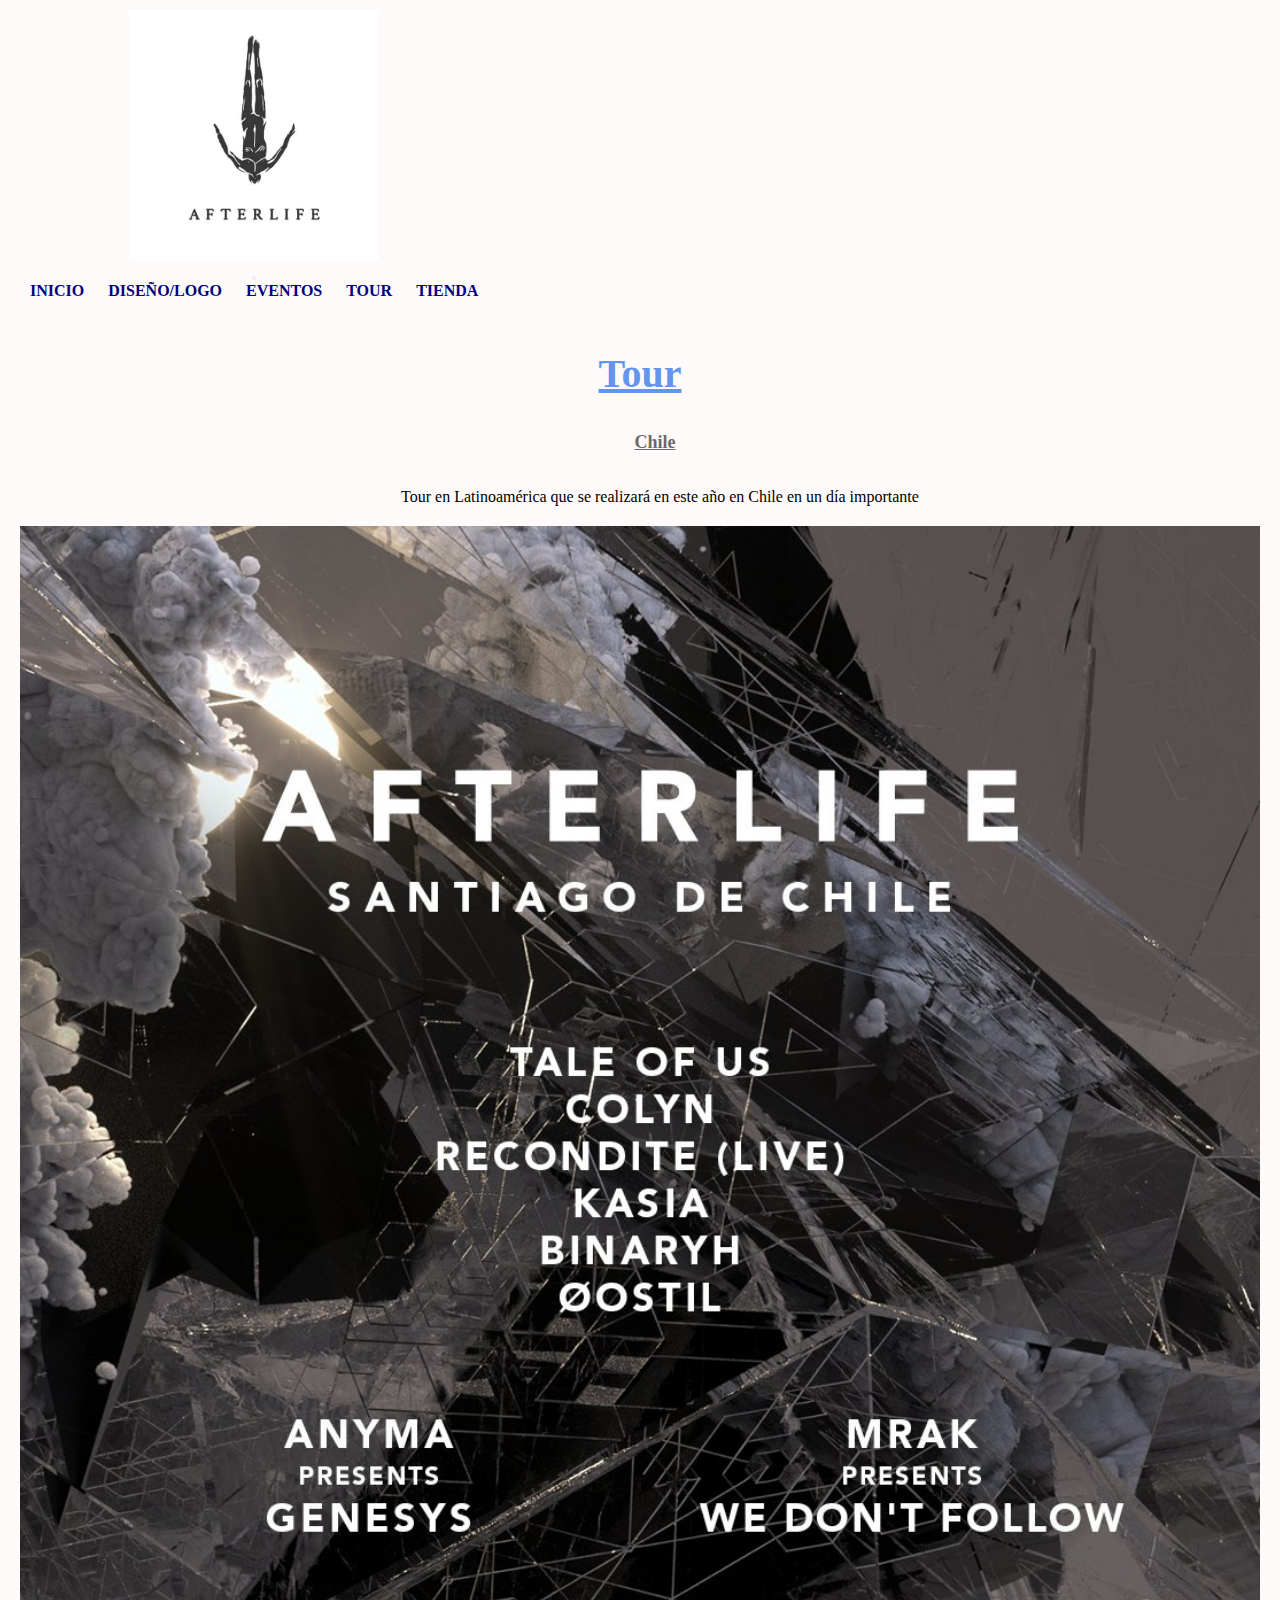
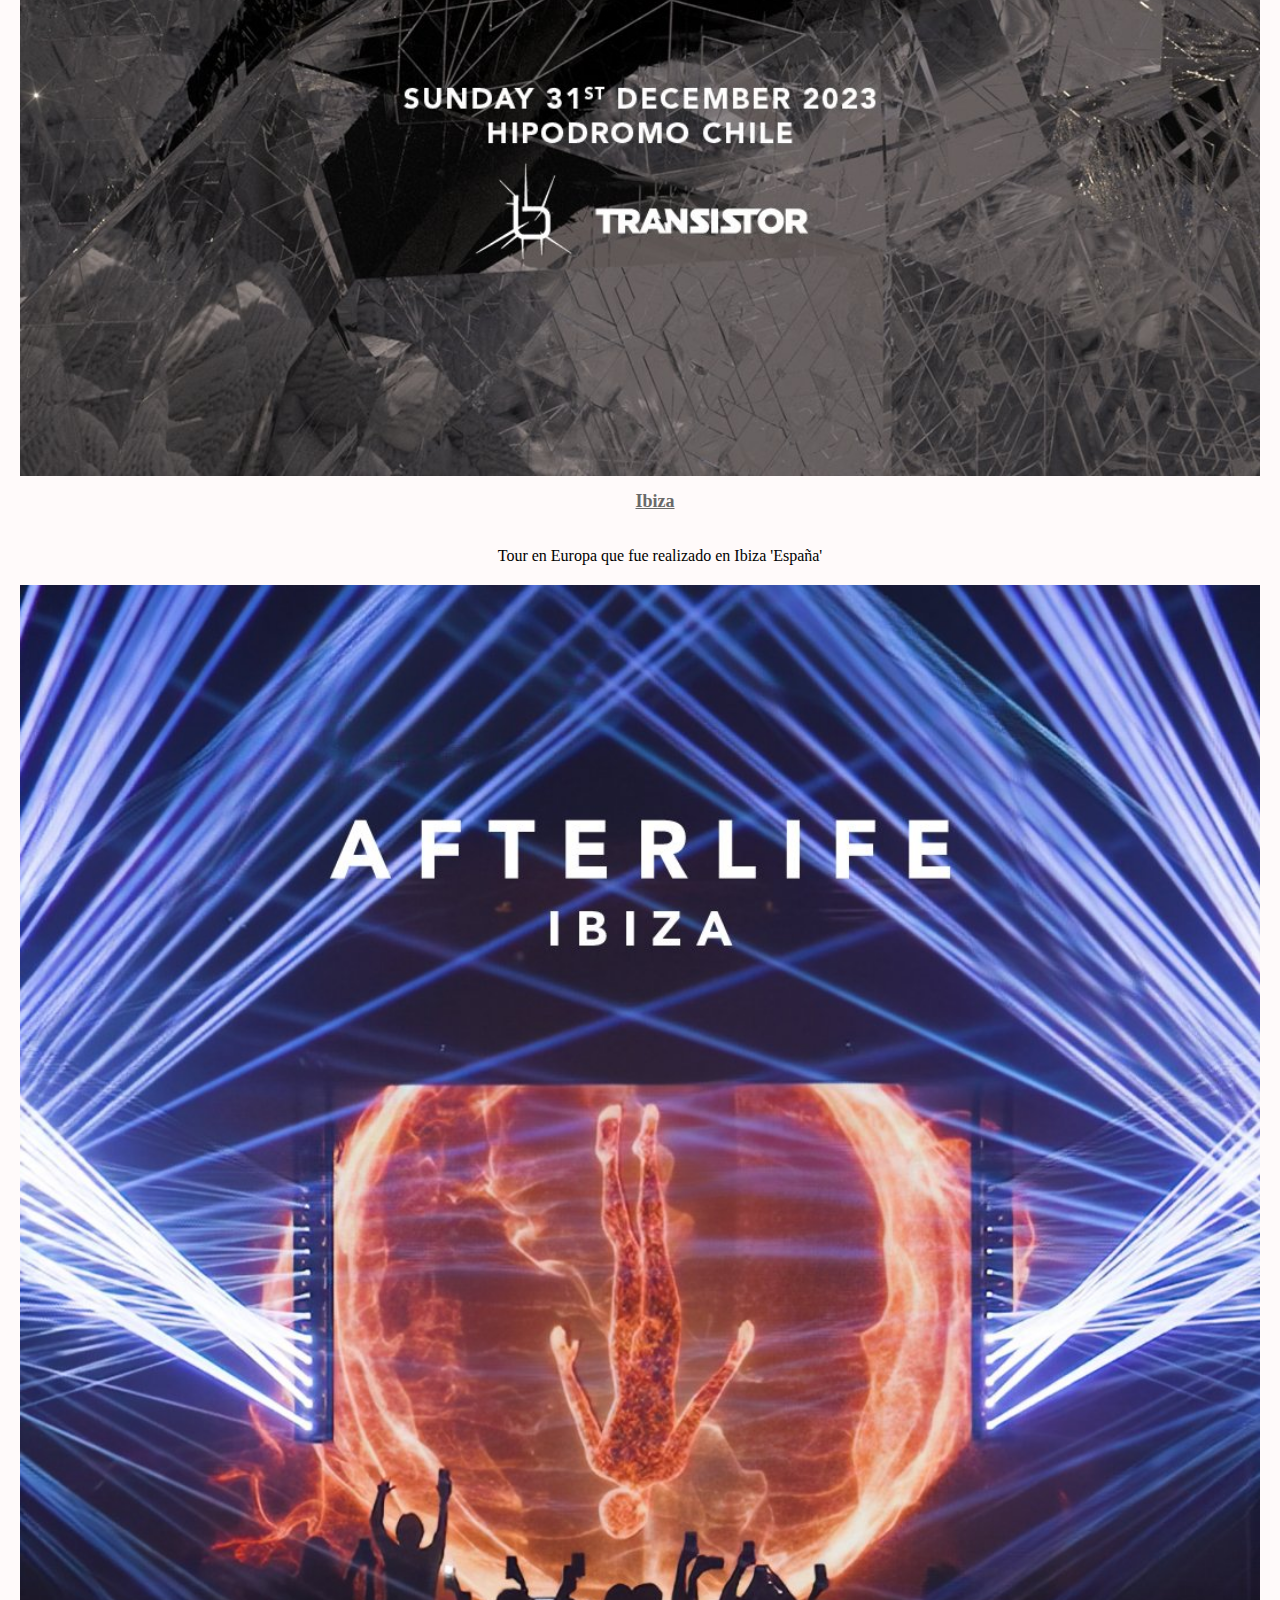
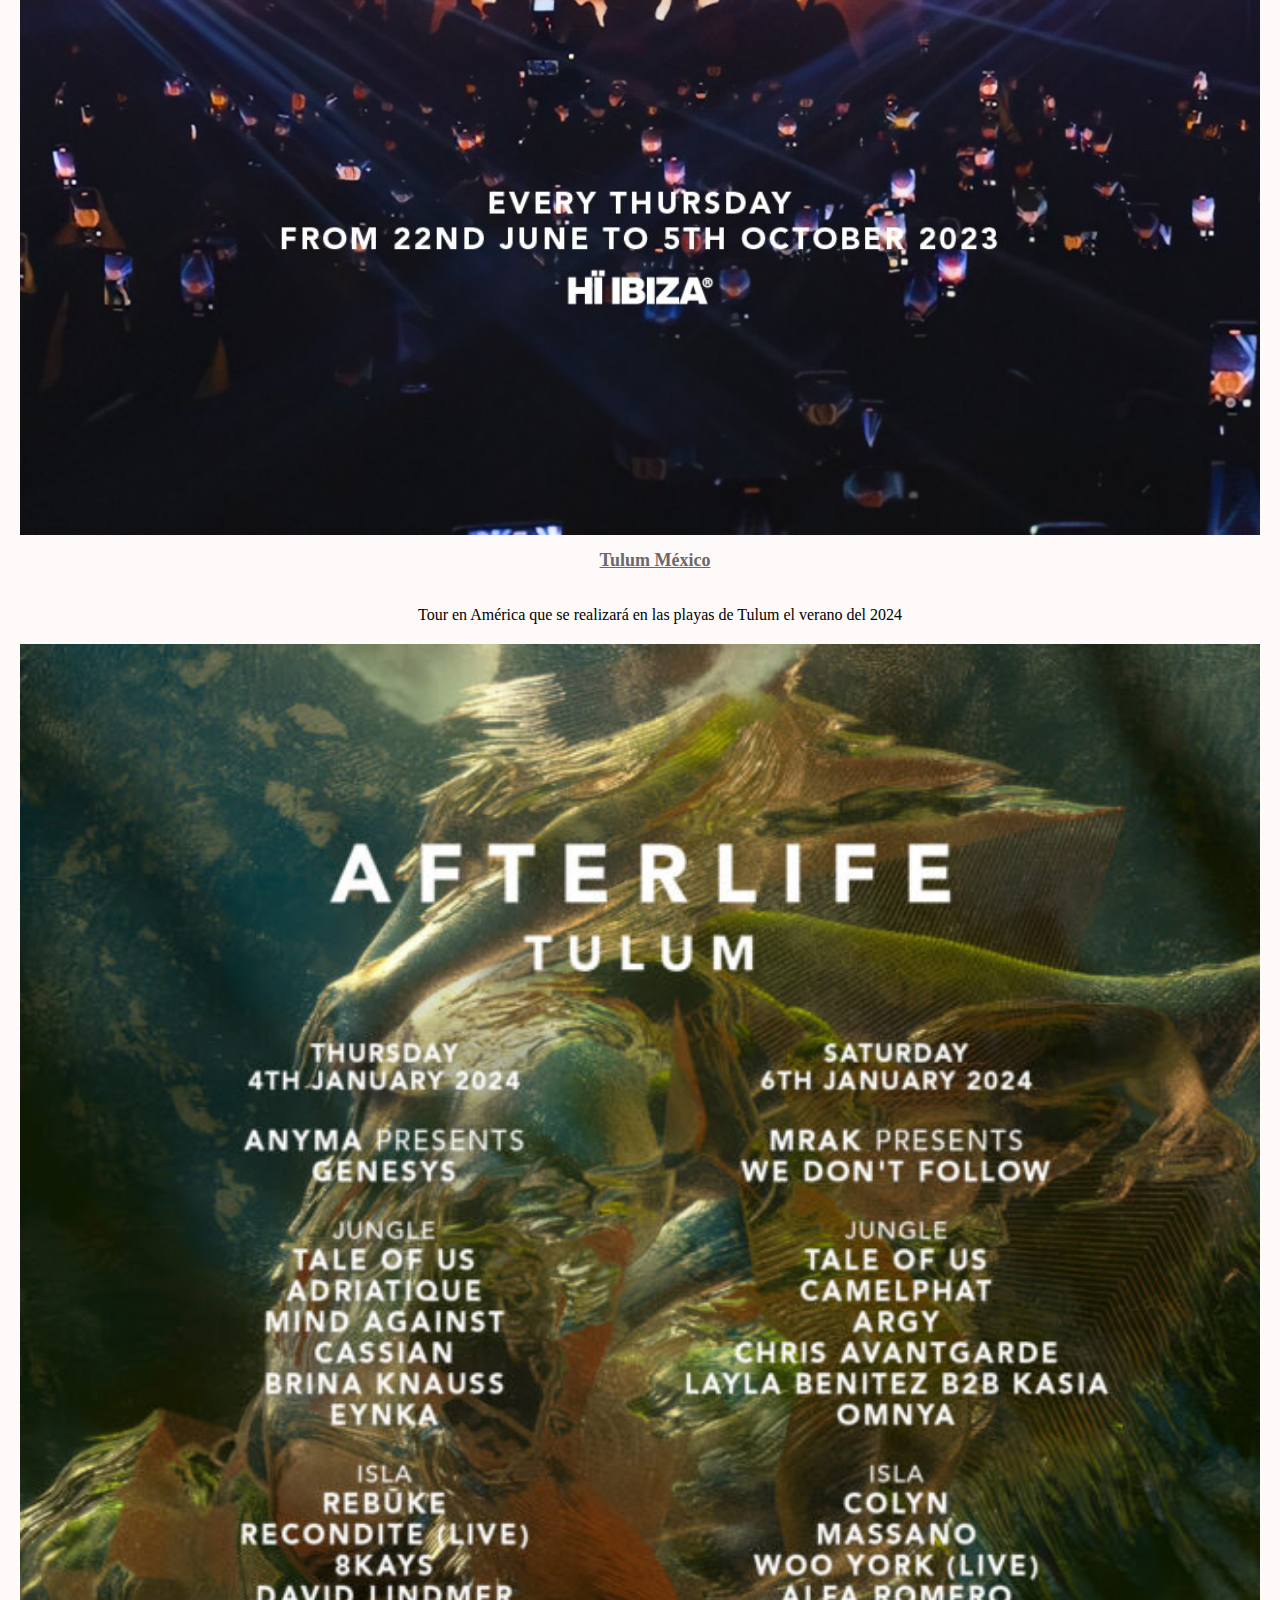
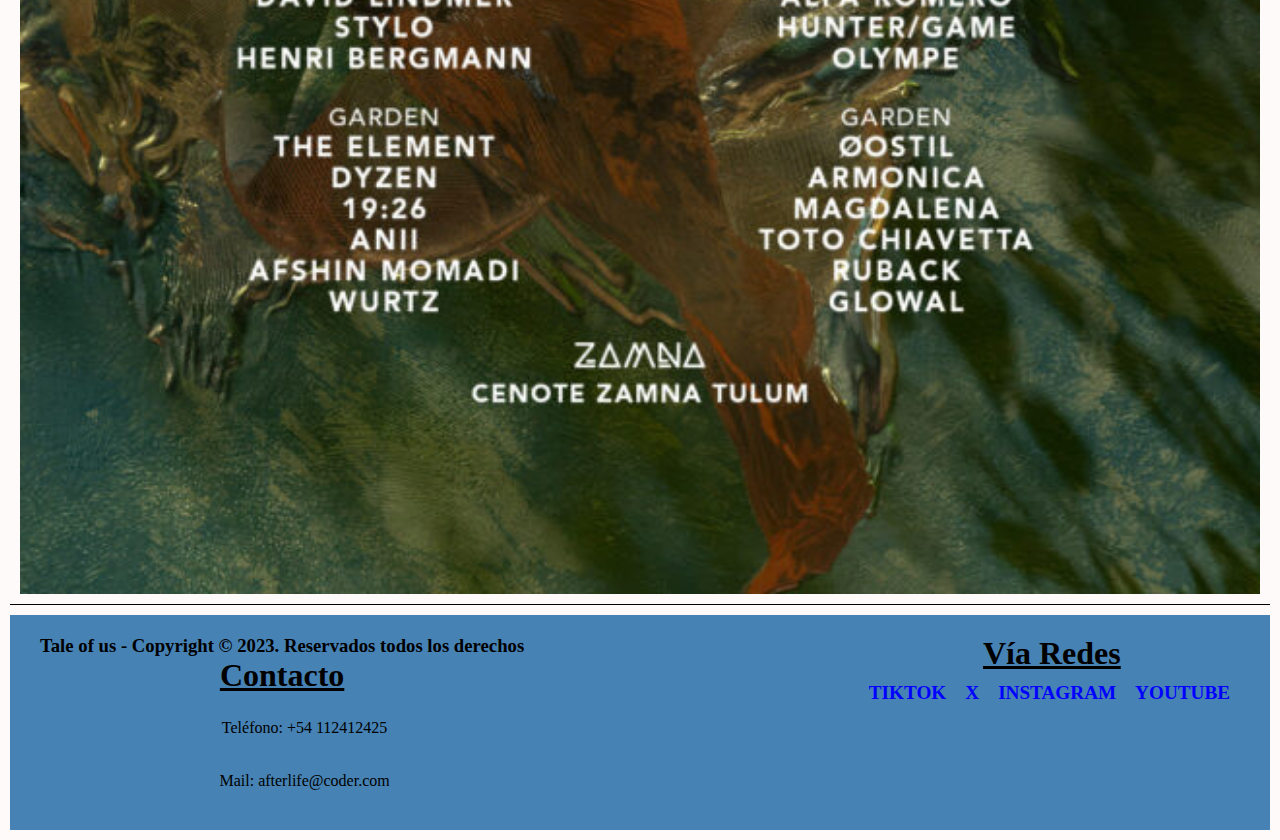
<file: html/tour.html>
<!DOCTYPE html>
<html lang="es">

<head>
    <meta charset="UTF-8">
    <meta name="viewport" content="width=device-width, initial-scale=1.0">
    <meta name="description"
        content="Te dejamos los tour que se hicieron en todos los años para que veas de todos los viajes que llevamos a cabo durante estos años.">
    <title>Tour - Taleofus</title>
    <link rel="shortcut icon" href="https://electronicgroove.com/wp-content/uploads/2018/04/Afterlife.jpg"
        type="image/x-icon">
    <!-- CSS BS -->
    <link href="https://cdn.jsdelivr.net/npm/bootstrap@5.3.2/dist/css/bootstrap.min.css" rel="stylesheet"
        integrity="sha384-T3c6CoIi6uLrA9TneNEoa7RxnatzjcDSCmG1MXxSR1GAsXEV/Dwwykc2MPK8M2HN" crossorigin="anonymous">
    <!-- CSS -->
    <link rel="stylesheet" href="../css/estilo.css">
</head>

<body>
    <header class="navbar navbar-expand-lg principio">
        <img class="logo" src="/img/logoafter.jpg" alt="Logo de Coder Taleofus">
        <div class="container-fluid">
            <a class="navbar-brand" href="#"></a>
            <button class="navbar-toggler" type="button" data-bs-toggle="collapse" data-bs-target="#navbarNav"
                aria-controls="navbarNav" aria-expanded="false" aria-label="Toggle navigation">
                <span class="navbar-toggler-icon"></span>
            </button>
            <nav class="collapse navbar-collapse" id="navbarNav">
                <ul class="navbar-nav">
                    <li><a href="/index.html"> Inicio </a></li>
                    <li><a href="diseñologo.html"> Diseño/Logo</a></li>
                    <li><a href="eventos.html"> Eventos </a></li>
                    <li><a href="tour.html"> Tour </a></li>
                    <li><a href="contacto.html"> Tienda </a></li>
                </ul>
            </nav>
        </div>
    </header>

    <main class="row">

        <h1> Tour </h1>

        <div class="tarjeta col-xl-4 col-md-6 col-sm-12">
            <h2>Chile</h2>
            <p>Tour en Latinoamérica que se realizará en este año en Chile en un día importante </p>
            <img class="imgEventos" src="../img/chile.jpg" alt="Foto de tour país Chile">
        </div>

        <div class="tarjeta col-xl-4 col-md-6 col-sm-12">
            <h2>Ibiza</h2>
            <p>Tour en Europa que fue realizado en Ibiza 'España' </p>
            <img class="imgEventos" src="../img/ibizs.jpg" alt="Foto de tour país España">
        </div>

        <div class="tarjeta col-xl-4 col-md-6 col-sm-12">
            <h2>Tulum México</h2>
            <p>Tour en América que se realizará en las playas de Tulum el verano del 2024 </p>
            <img class="imgEventos" src="../img/tulum.jpg" alt="Foto de tour país México">
        </div>
    </main>

    <footer class="footer">
        <div class="footerContenido d-flex flex-column text-center">
            <div class="informacionContacto">
                <h3> Tale of us - Copyright © 2023. Reservados todos los derechos </h3>
                <h4>Contacto</h4>
                <p><i class="fas fa-phone"></i> Teléfono: +54 112412425</p>
                <p><i class="fas fa-envelope"></i> Mail: afterlife@coder.com</p>
            </div>
            <div class="viaRedes">
                <h4>Vía Redes</h4>
                <a href="#"><i class="fab fa-tiktok"></i>Tiktok</a>
                <a href="#"><i class="fab fa-x"></i>X</a>
                <a href="#"><i class="fab fa-instagram"></i>Instagram</a>
                <a href="#"><i class="fab fa-youtube"></i>Youtube</a>
            </div>
        </div>
    </footer>

    <script src="https://cdn.jsdelivr.net/npm/bootstrap@5.3.2/dist/js/bootstrap.bundle.min.js"
        integrity="sha384-C6RzsynM9kWDrMNeT87bh95OGNyZPhcTNXj1NW7RuBCsyN/o0jlpcV8Qyq46cDfL"
        crossorigin="anonymous"></script>
</body>

</html>
</file>
<file: css/estilo.css>
@charset "UTF-8";
@import url("https://fonts.googleapis.com/css2?family=Inter&family=Lato&family=Roboto:wght@100;300;400&display=swap");
* {
  margin: 0;
  padding: 0;
}

body {
  background-color: #fffafa;
  font-family: "Inter" sans-serif;
}

header {
  list-style: none;
  display: inline-block;
  border-bottom: 0px solid #00008b;
  text-align: center;
  padding: 10px 20px;
}

.logo {
  width: 250px;
}

nav ul li {
  list-style: none;
  display: inline-block;
  margin: 0 10px;
}

a {
  text-decoration: none;
  color: #000080;
  font-weight: bold;
  text-transform: uppercase;
}

main {
  margin: 10px;
  padding: 10px;
  border-bottom: 1px solid #000000;
}

h1 {
  text-align: center;
  text-decoration: underline;
  color: #6495ed;
  text-transform: inherit;
  margin: 0px;
  font-size: 40px;
  padding: 20px;
}

h2 {
  text-align: left;
  text-decoration: underline;
  text-transform: uppercase;
  margin: 0px;
  padding: 10px;
}

p {
  margin: 10px;
}

footer {
  margin: 10px;
  padding: 10px;
  text-align: right;
}

.contenedorDiseñologo {
  margin: 20px;
  border: 2px solid #a9a9a9;
  border-radius: 5px;
}

.imgDiseñologo {
  display: block;
  width: 100%;
  height: auto;
}

.contenedorDiseñologo {
  display: flex;
  flex-direction: column;
  background-color: #a9a9a9;
  color: #00008b;
  text-align: center;
  padding: 10px;
  font-weight: bold;
  font-size: 15px;
  text-transform: uppercase;
}

.contenedorEventos,
h2 {
  text-transform: inherit;
  font-size: 18px;
  color: #696969;
  padding: 15px;
  text-align: center;
}

.imgEventos,
h2 {
  width: 100%;
  display: block;
  height: auto;
}

.contenedorTour p {
  text-align: left;
  font-size: 20px;
  color: #696969;
}

.imgTour,
p {
  display: block;
  height: auto;
  width: 100%;
  margin: 5px;
  padding: 15px;
  text-align: center;
  color: #000000;
}

.footer {
  background-color: #4682b4;
  padding: 20px 0;
  text-align: center;
}

.footerContenido {
  display: flex;
  justify-content: space-between;
  max-width: 1200px;
  margin: 0 auto;
  padding: 0 20px;
}

.footer h4 {
  font-size: 2rem;
  margin-bottom: 10px;
  text-align: center;
  text-decoration: underline;
}

.viaRedes a {
  color: #0000ff;
  margin-right: 10px;
  font-size: 1.2rem;
  text-decoration: none;
}
.viaRedes a:hover {
  color: #dc143c;
}

.footer i {
  margin-right: 5px;
}

.contenedorContacto {
  text-transform: uppercase;
  color: #00008b;
}

iframe {
  display: grid;
  margin: auto;
  grid-template-columns: repeat(2, 1fr);
  gap: 20px;
  text-align: center;
}

form {
  margin-top: 20px;
  padding: 30px;
}

label {
  display: block;
  font-weight: bold;
  margin-bottom: 5px;
  color: #000000;
}

input[type=text],
textarea {
  display: block;
  width: 100%;
  padding: 10px;
  border: 2px solid #808080;
  border-radius: 5px;
  font-size: 16px;
  margin-bottom: 10px;
}

.btnFormulario {
  background-color: #000000;
  color: #f0f8ff;
  border: none;
  padding: 10px 20px;
  border-radius: 5px;
  font-size: 18px;
  cursor: pointer;
  margin-top: 10px;
}

.imgContacto {
  height: auto;
  display: block;
  width: 100%;
}

.logoTik {
  position: fixed;
  right: 20px;
  bottom: 20px;
  width: 120px;
  cursor: pointer;
}

/******Responsive*******/
@media (max-width: 1023) {
  .principio {
    flex-direction: column;
    height: auto;
    text-align: center;
  }
  .contenedorDiseñologo {
    font-size: 4rem;
    margin: 6vh;
    font-size: inherit;
  }
  .contenedorDiseñologo {
    grid-template-columns: 1fr 1fr;
  }
  .contenedorEventos {
    text-align: center;
    flex-direction: column;
    height: auto;
  }
  .contenedorEventos {
    margin: 6vh;
    font-size: 4rem;
    font-size: inherit;
    flex-direction: column;
  }
  .footerContenido {
    flex-direction: column;
    text-align: center;
  }
}

/*# sourceMappingURL=estilo.css.map */
</file>
